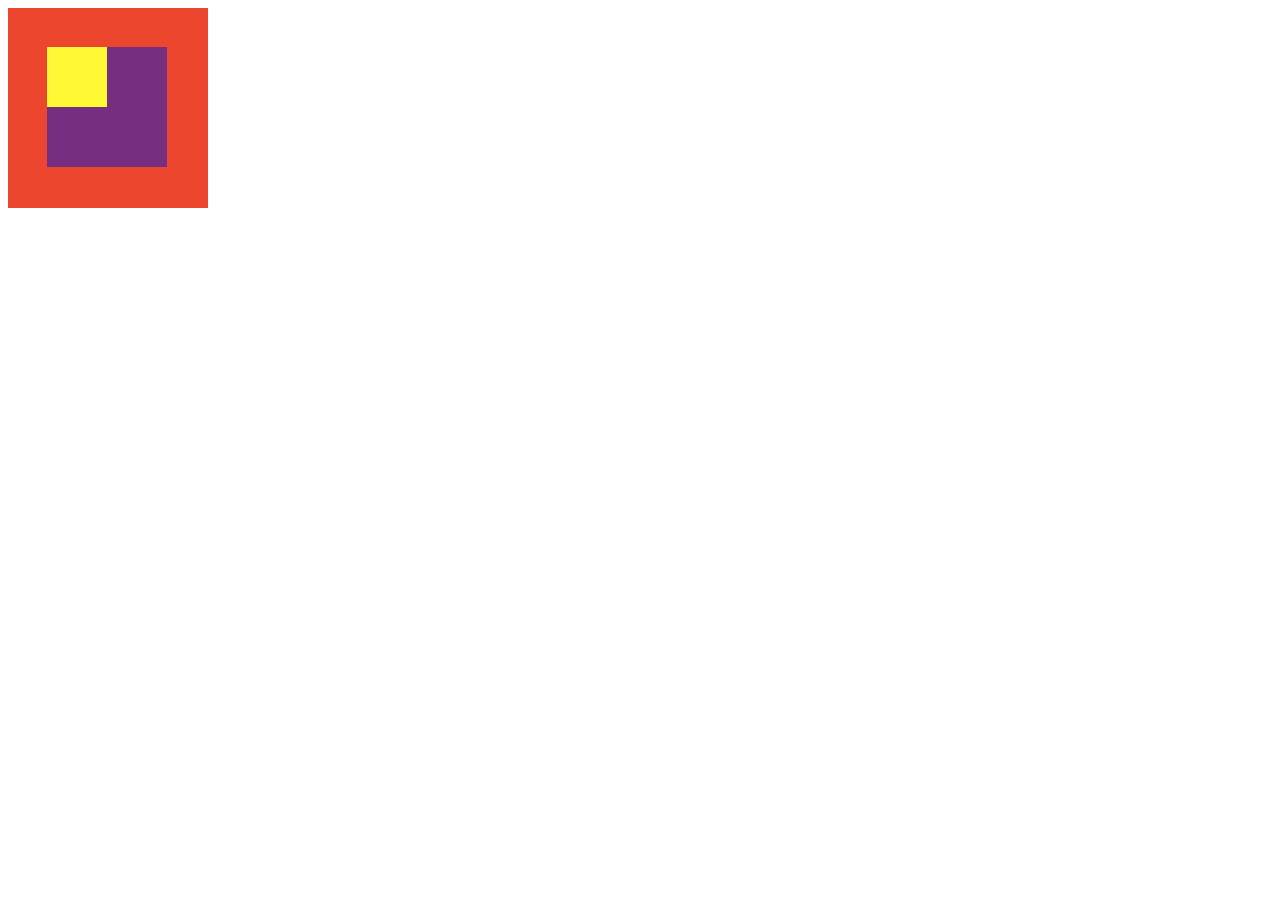
<file: Parte 1/index.html>
<!DOCTYPE html>
<html>
    <head>
        <meta charset="UTF-8 ">
        <title>positioning 2</title>
        <link rel="stylesheet" type="text/css" href="css/main.css">
    </head>
    <body>
        <div class="primero"></div>
        <div class="segundo">
        	<div class="tercero"></div>
        </div>
        
    </body>
</html>
</file>
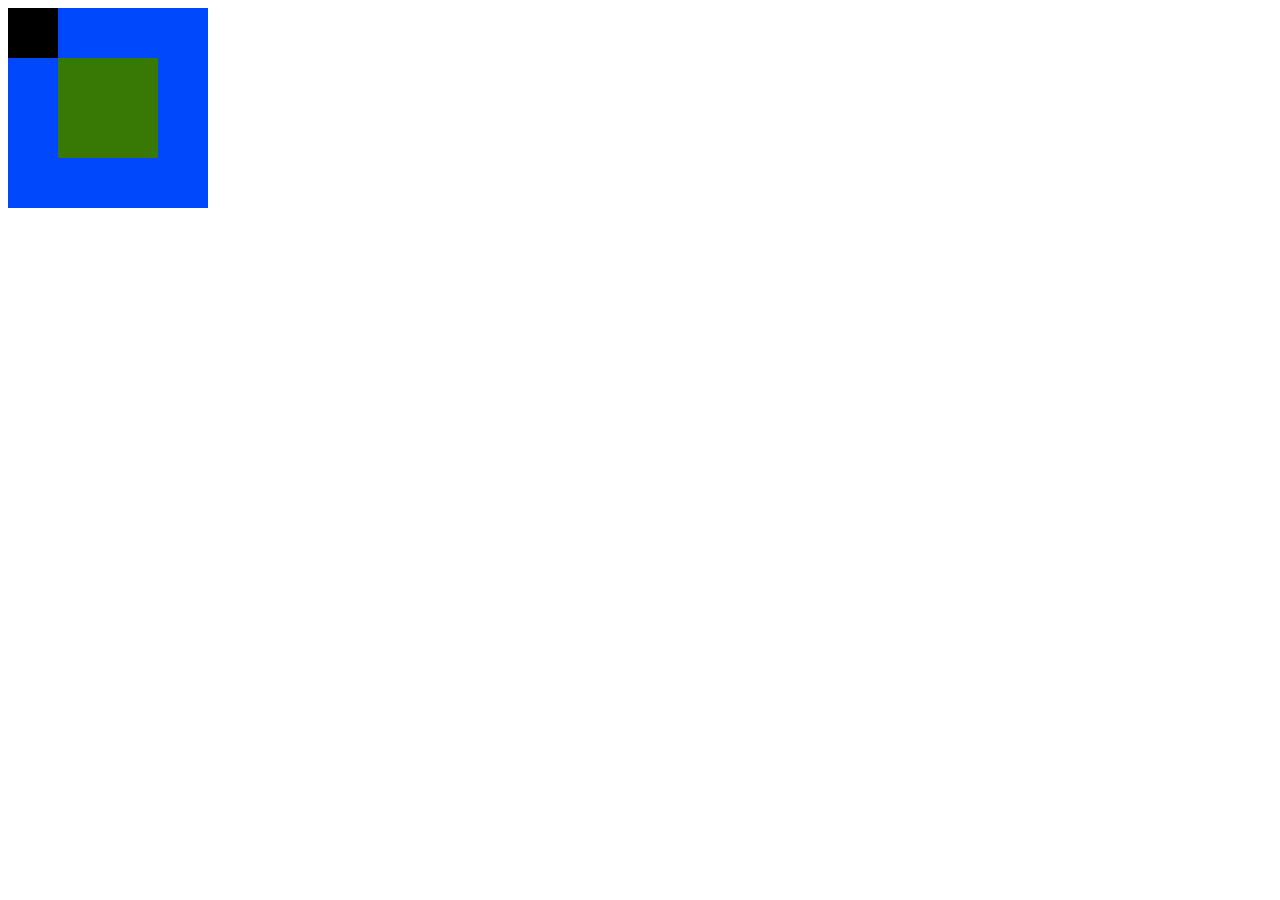
<file: Parte 2/index.html>
<!DOCTYPE html>
<html>
<head>
    <meta charset="UTF-8 ">
    <title>positioning 2</title>
    <link rel="stylesheet" type="text/css" href="css/main.css">
</head>
<body>
        <div class="primero">
        	<div class="segundo"></div>
            <div class="tercero"></div> 
        </div>
</body>
</html>
</file>
<file: Parte 1/css/main.css>
.primero{
          height: 200px;
          width: 200px;
          background-color:#ED462F;
          position: static;
         }

.segundo{
          height: 120px;
          width: 120px;
          background-color:#752E80;
          position: absolute;
          left: 47px;
          top:47px;
         }

.tercero{
          height: 60px;
          width: 60px;
          background-color:#FFF835;
         }
</file>
<file: Parte 2/css/main.css>
.primero{
          height: 200px;
          width: 200px;
          background-color:#0048FB;
          position: static;
         }

.segundo{
          height: 50px;
          width: 50px;
          background-color:black;
          position: absolute;
          
         }

.tercero{
          height: 100px;
          width: 100px;
          background-color:#387804;
          left: 50px;
          top:50px;
          position:relative;
         }
</file>
